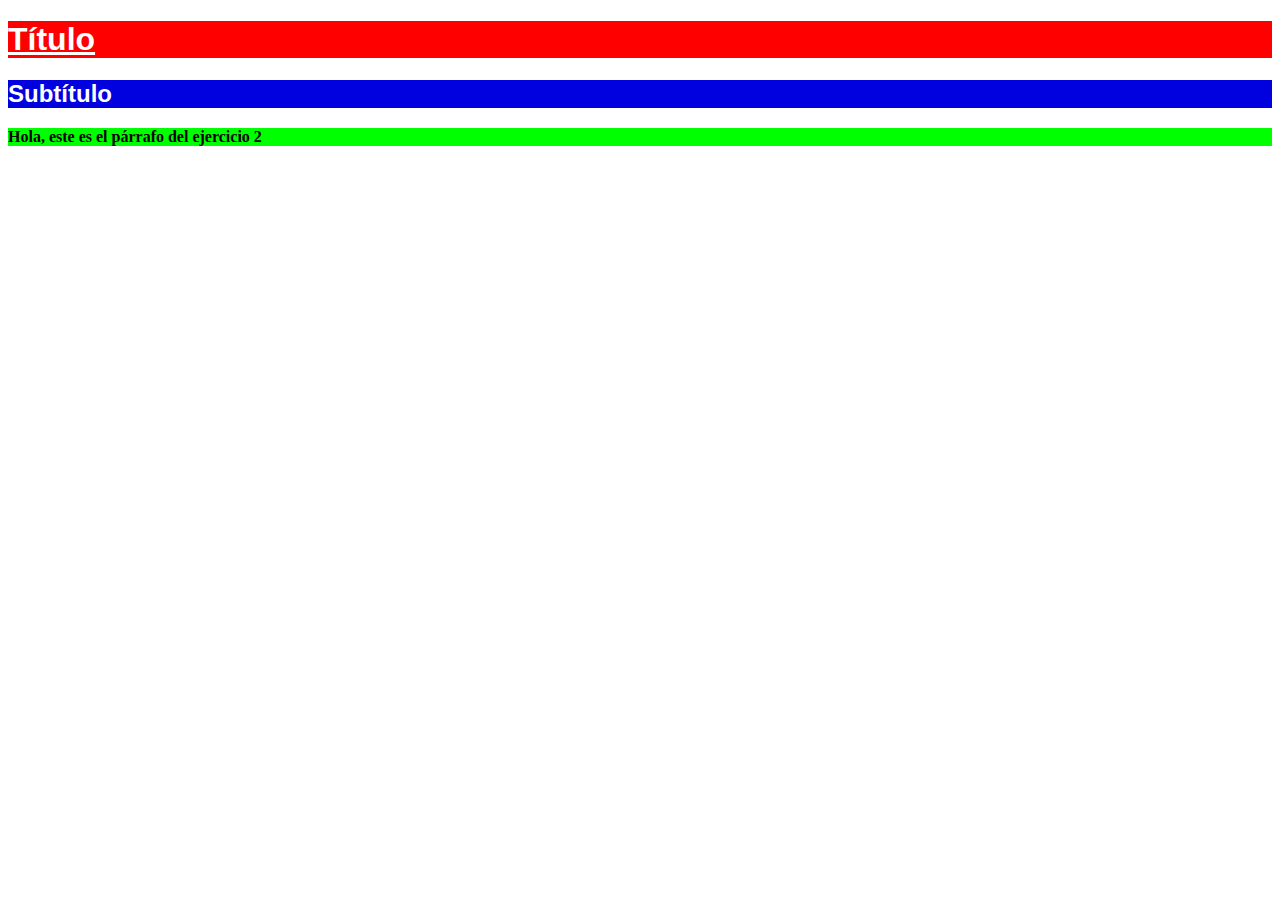
<file: potreroDigital_ejercicio11_milea_florencia/potreroDigital_ejercicio11_milea_florencia.html>
<!DOCTYPE html>
<html lang="en" dir="ltr">
  <head>
    <meta charset="utf-8">
    <title>Ej 11</title>
    <link rel="stylesheet" href="potreroDigital_ejercicio11_milea_florencia.css">
  </head>
  <body>
    <h1>Título</h1>
    <h2>Subtítulo</h2>
    <p>Hola, este es el párrafo del ejercicio 2</p>
  </body>
</html>
</file>
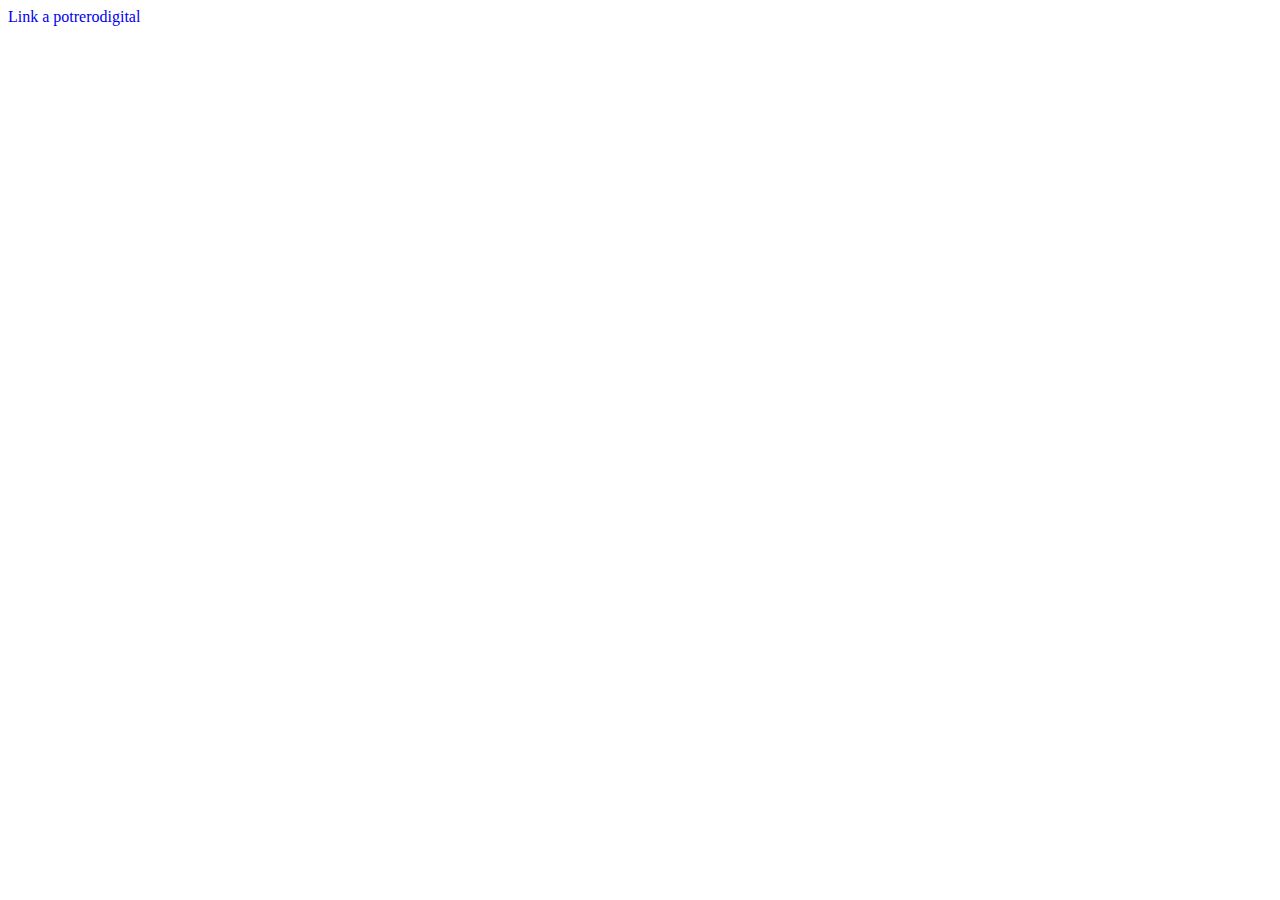
<file: potreroDigital_ejercicio12_milea_florencia/potreroDigital_ejercicio12_milea_florencia.html>
<!DOCTYPE html>
<html lang="en" dir="ltr">
  <head>
    <meta charset="utf-8">
    <title>Ej 12</title>
    <link rel="stylesheet" href="potreroDigital_ejercicio12_milea_florencia.css">
  </head>
  <body>
    <a href="https://potrerodigital.org/">Link a potrerodigital</a>
  </body>
</html>
</file>
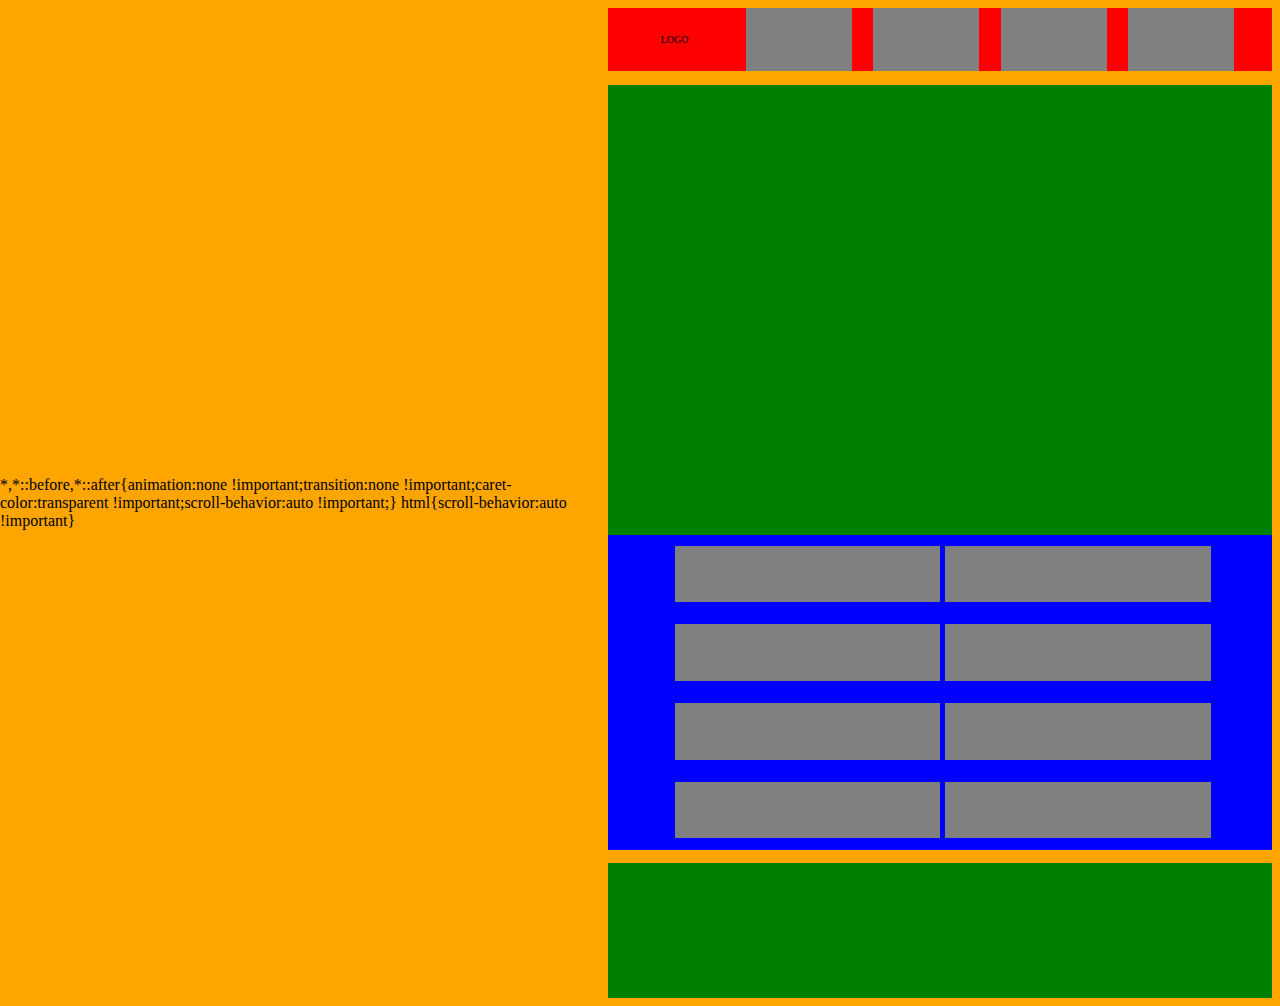
<file: potreroDigital_ejercicio16_milea_florencia/potreroDigital_ejercicio16_milea_florencia.html>
<!DOCTYPE html>
<html lang="en" dir="ltr">
  <head>
    <meta charset="utf-8">
    <title>
    </title>
    <meta name="viewport" content="width=device-width, initial-scale=1.0">
<link rel="stylesheet" href="potreroDigital_ejercicio16_milea_florencia.css">
  </head>

  <body>

    <header>

        <div class="logo">
            LOGO
        </div>

        <nav class="nav">
                <div class="n1">

                 </div>
                <div class="n1">

                </div>
                <div class="n1">

                </div>
                <div class="n1">

                </div>

          </nav>
    </header>

    <main>

      <div class="medio">

          </div>


<section>



            <div class="grey1">

                </div>
            <div class="grey1">

                </div>
            <div class="grey1">

                </div>
             <div class="grey1">

                 </div>
             <div class="grey1">

                 </div>
              <div class="grey1">

                  </div>
               <div class="grey1">

                   </div>
                <div class="grey1">

                    </div>
        </section>


    </main>

    <footer>
      <div class="footer">

      </div>
    </footer>
  </body>
</html>
</file>
<file: potreroDigital_ejercicio11_milea_florencia/potreroDigital_ejercicio11_milea_florencia.css>
h1{
  background-color: red;color:rgb(255, 255, 255);
  font-family: helvetica ; text-decoration: underline;
  }
h2{
  background-color: #0101DF;color:white;
  font-family: sans-serif ;
  }
p{
  background-color: #00FF00; font-size: 16px;
  font-weight: 900;
  }
</file>
<file: potreroDigital_ejercicio12_milea_florencia/potreroDigital_ejercicio12_milea_florencia.css>
a:link, a:visited, a:active {
    text-decoration:none;
}
</file>
<file: potreroDigital_ejercicio16_milea_florencia/potreroDigital_ejercicio16_milea_florencia.css>
*{
  display: flex;
  justify-content: center;
  align-items: center;
  box-sizing: border-box;
}
body {
  flex-direction: column;
  background-color: orange;
  width: 100%;
}

header{
  background-color: red;
  height: 7vh;
  flex-direction: row;
  width: 100%;

}

.nav{
  height: 100%;
  width: 80%;
  align-items: center;

}
.logo {
  font-size: 10px;
  background-color: red;
  height: 100%;
  width: 15%;

}


.n1{
  background-color: grey;
  height: 100%;
  width: 20%;
  margin: 2%;
}

main{
      height: 88vh;
      width: 100%;

      flex-flow: column;
    }


.medio  {
  height: 50vh;
  width: 100%;
  background-color: green;
}

section{
  background-color: blue;
  flex-wrap: wrap;
  align-items: center;
  height: 35vh;
  width: 100%;
  justify-content: center;

}
.grey1 {
  background-color: grey;
  margin-left: 5px;
  height: 18%;
  width: 40%;


}

footer {
  background-color: green;
  height: 15vh;
  width: 100%;

}

@media  only screen and (max-width: 400px) {
  .logo {
    background-color: white;
    }
  .n1{
    background-color: red;
    }
  section{
    background-color: blue;
    flex-wrap: nowrap;
    flex-flow: column;
    height: 35vh;
    width: 100%;
    justify-content: center;
    }
  .grey1 {
    background-color: darkred;
    height: 10%;
    margin: 2px;
    width: 90%;
    }
  footer {
    height: 15vh;
    width: 100%;

  }
}
</file>
